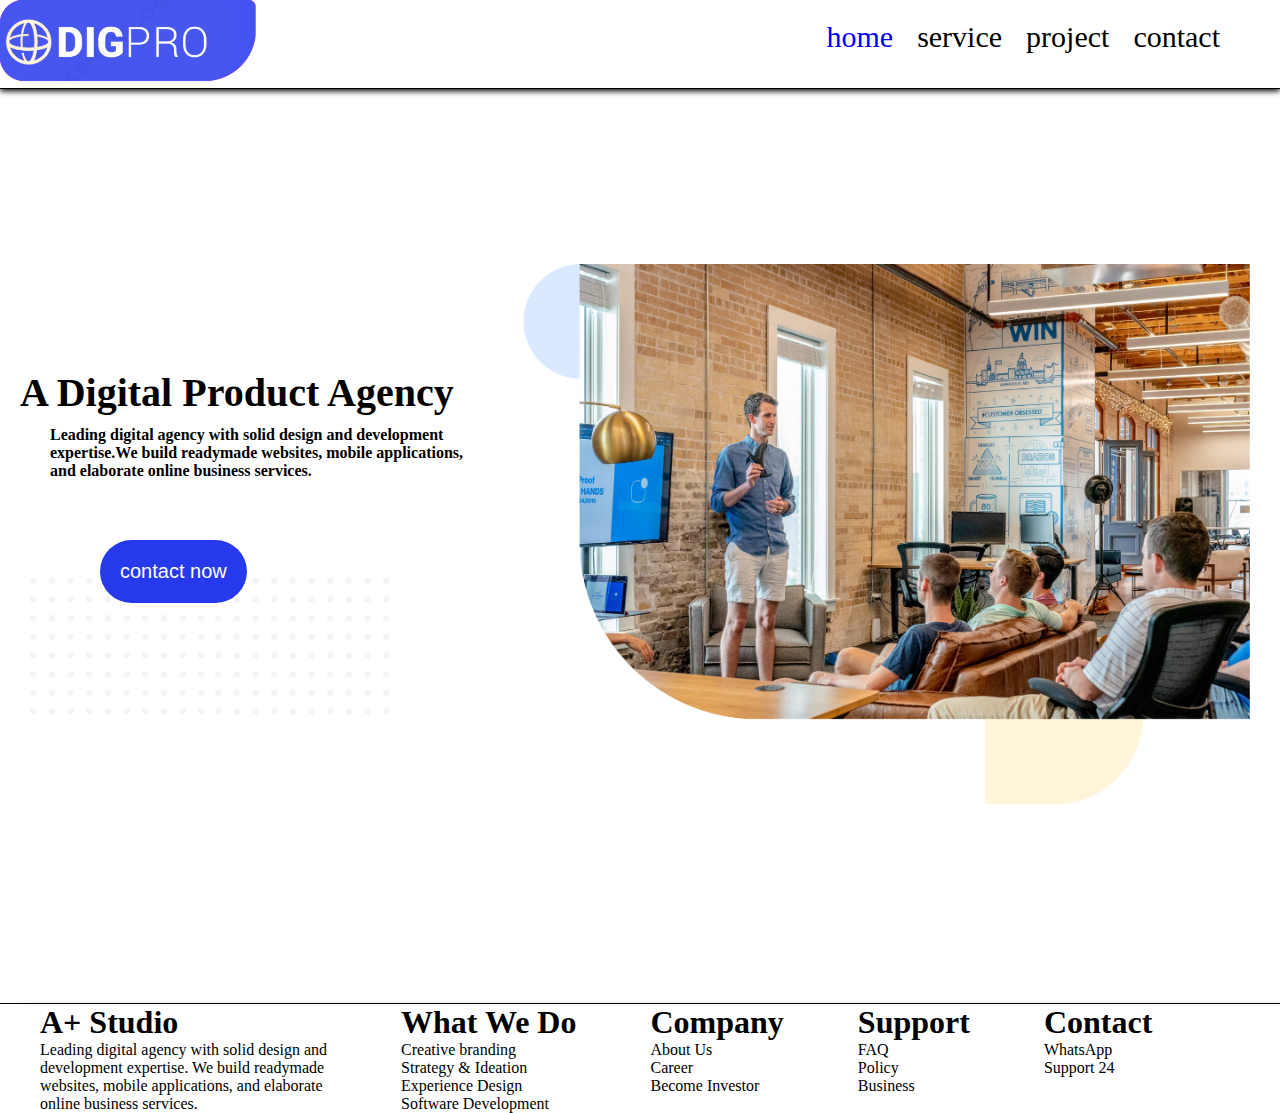
<file: index.html>
<!DOCTYPE html>
<html lang="en">
<head>
    <meta charset="UTF-8">
    <meta http-equiv="X-UA-Compatible" content="IE=edge">
    <meta name="viewport" content="width=device-width, initial-scale=1.0">
    <link rel="stylesheet" href="style.css">
    <title>DIGPRO</title>
</head>
<body class="home">
    <header >
        <div class="menu">
            <img src="logo.png" alt="logo" width="20%" height="20%">
           <ul>
            <a href="#"><li style="color: blue ;">home</li></a>
            <a href="doc 2.html"><li>service</li></a>     
            <a href="#"><li>project</li></a>     
            <a href="#"><li>contact</li></a> 
                
            </ul> 
        </div>
    </header>
    <div>
        <h1 class="dsc">A Digital Product Agency</h1>
            <h2 class="dscp">
            Leading digital agency with solid design and development <br>
            expertise.We build readymade websites, mobile applications, <br>
             and elaborate online business services.
            </h2>
            <button class="button1">contact now</button>
    </div>

     <footer >
            
                <div>
                    <h1>
                        A+ Studio
                    </h1>
                    <p>Leading digital agency with solid design and <br>
                         development expertise. We build readymade <br>
                          websites, mobile applications, and elaborate <br>
                           online business services.
                    </p> 
                </div>
                <div>
                    <h1>What We Do   </h1>
                    <p>Creative branding <br>
                        Strategy & Ideation <br>
                        Experience Design <br>
                        Software Development 
                    </p>
                </div>
                <div>
                    <h1>Company    </h1>
                    <p>About Us <br>
                        Career <br>
                        Become Investor
                    </p>
                </div>
                <div>
                    <h1>Support</h1>
                    <p>FAQ <br>
                        Policy <br>
                        Business
                    </p>
                </div>
                <div>
                    <h1>Contact</h1>
                    <p>WhatsApp <br>
                        Support 24
                    </p>
                </div>                
            
        </footer>
</body>

</html>
</file>
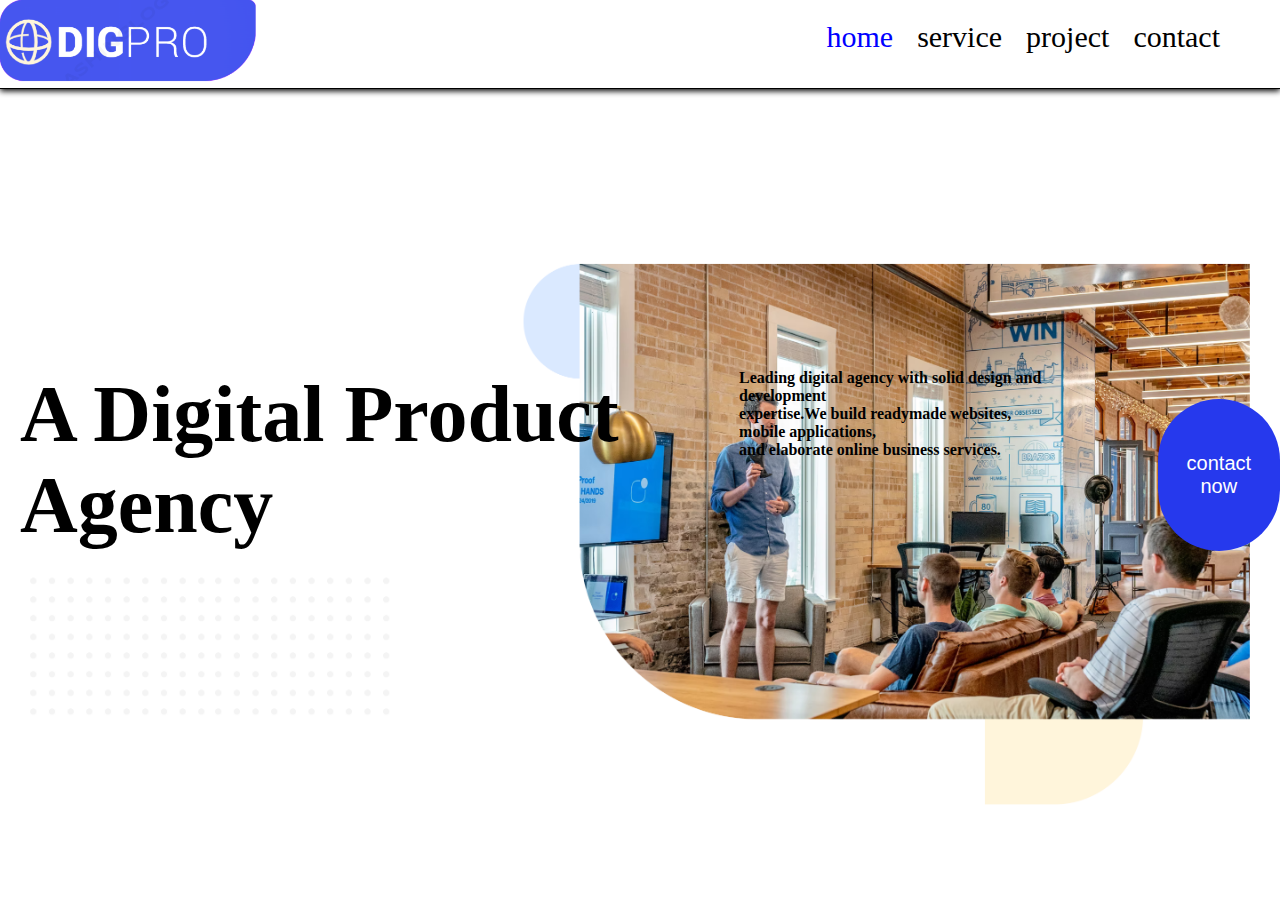
<file: doc 1.html>
<!DOCTYPE html>
<html lang="en">
<head>
    <meta charset="UTF-8">
    <meta http-equiv="X-UA-Compatible" content="IE=edge">
    <meta name="viewport" content="width=device-width, initial-scale=1.0">
    <link rel="stylesheet" href="style.css">
    <title>DIGPRO</title>
</head>
<body class="home">
    <header >
        <div class="menu">
            <img src="logo.png" alt="logo" width="20%" height="20%">
           <ul>
            <a href="#"><li style="color: blue ;">home</li></a>
            <a href="doc 2.html"><li>service</li></a>     
            <a href="#"><li>project</li></a>     
            <a href="#"><li>contact</li></a> 
                
            </ul> 
        </div>
    </header>
    <div class="dsc">
        <h1>A Digital Product Agency</h1>
            <h2 class="dscp">
            Leading digital agency with solid design and development <br>
            expertise.We build readymade websites, mobile applications, <br>
             and elaborate online business services.
            </h2>
            <button class="button1">contact now</button>
    </div>

    
</body>

</html>
</file>
<file: style.css>
*{
    padding: 0;
    margin: 0;
}



.menubutton{
    padding-inline-start: 50%; 
     margin: 50%; 
    text-align:right;
}
.menu{
    
    border-bottom:1px solid black;
    box-shadow: 0px 2px 6px;
    
}
header {
    background-color: rgb(255, 255, 255);
}
.menu a
{
    font-size:30px;
text-decoration: none;
list-style: none;
display: inline-block;
margin-top:20px;
margin-right: 20px;
color: black; 
}
.menu ul
{
    float: right;
margin-right: 40px;
display: inline;
}
 .home{
    background-image: url("home.png");
    background-size:cover;
    background-repeat: no-repeat;
    height: 100%;
    width: 100%;
 }
 
 .dsc{
    display: flex;
    margin-top: 280px;
    margin-left: 20px;
    margin-bottom: 10px;
    font-size: 40px;
 }

 .dscp{  
      display: flex;
    margin-bottom: 30px;
    margin-left: 50px;
    font-size: 16px;

}

 .button1{
    background-color:#2639ED;
    font-size: 20px;
    color:white;
    border:none;
    padding: 20px;
    border-radius:90px;
    margin-top: 30px;
    margin-left: 100px;
 }

footer{
    margin-top: 400px;
    border-top:1px solid black;
    box-shadow: 22px 6px 8px;
}

 footer div
 {
    display:inline-table;
    margin-right: 30px;
    margin-left: 40px;
 }
</file>
